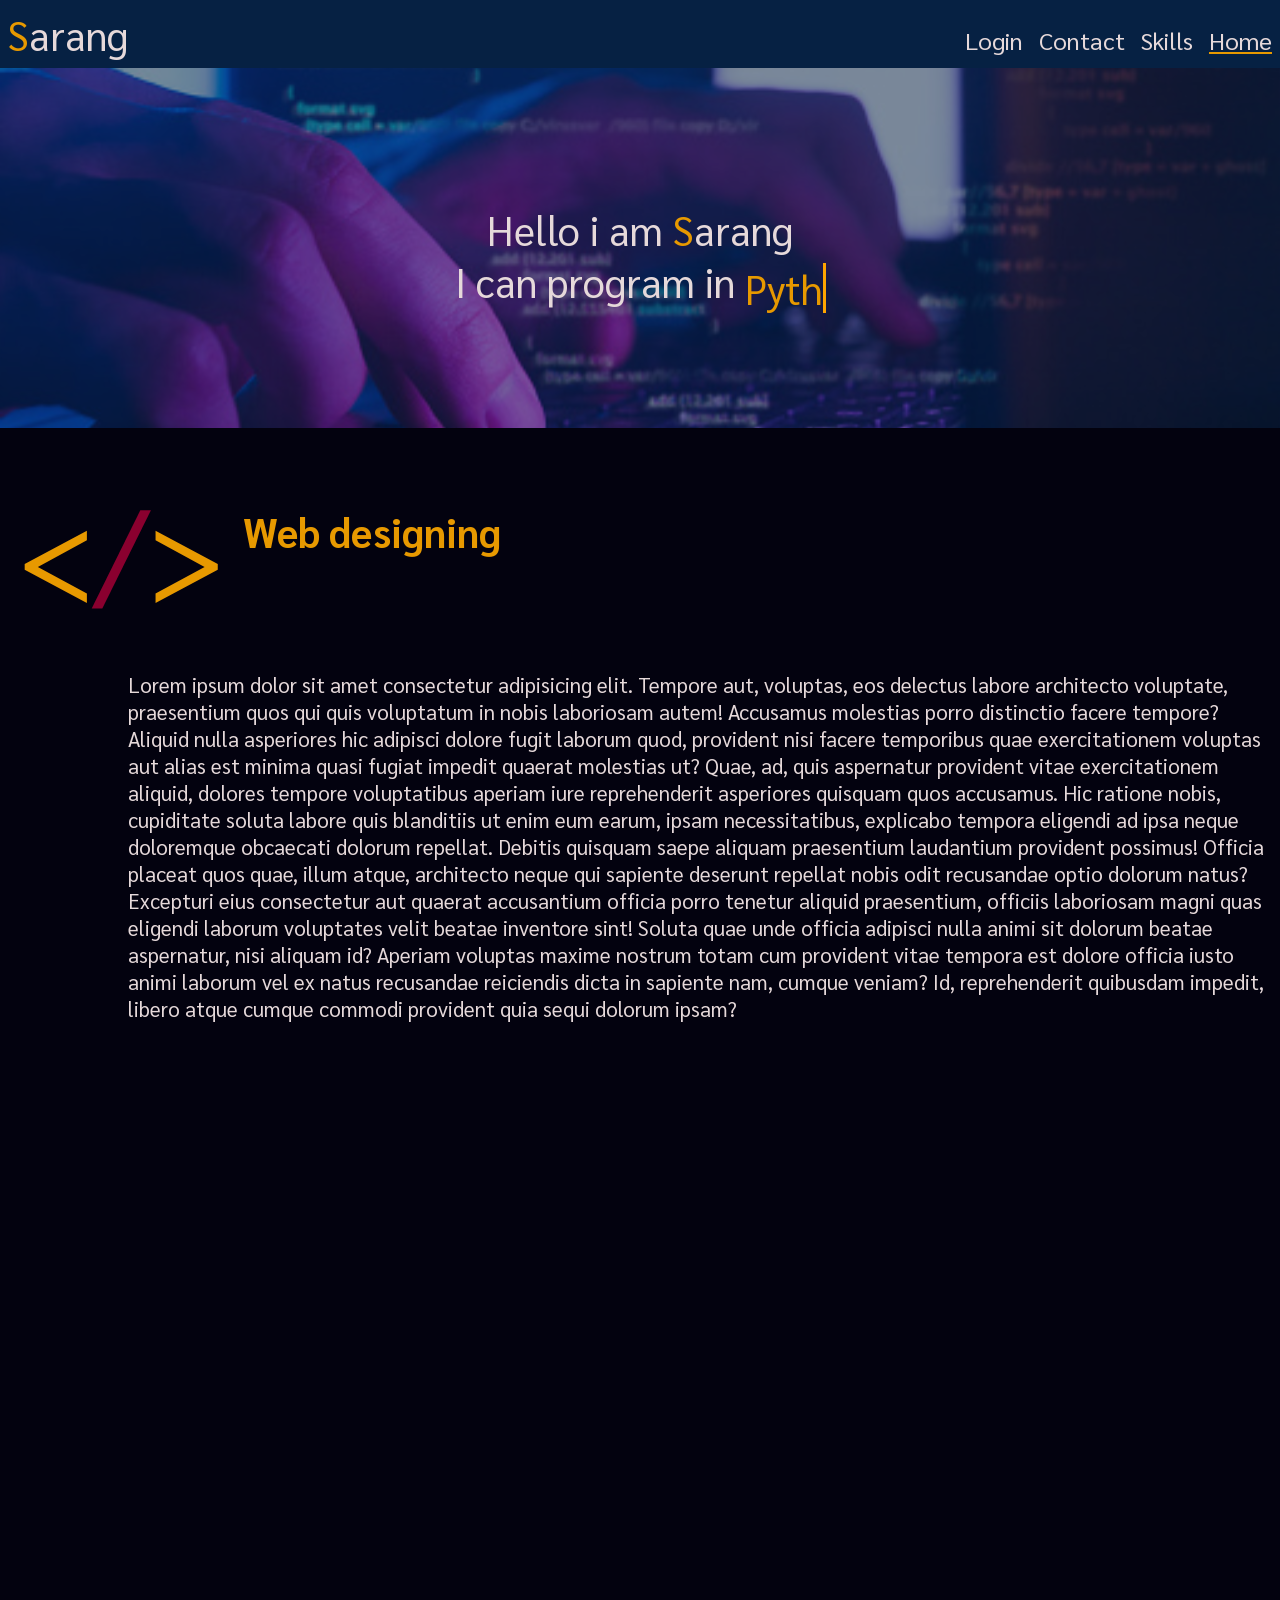
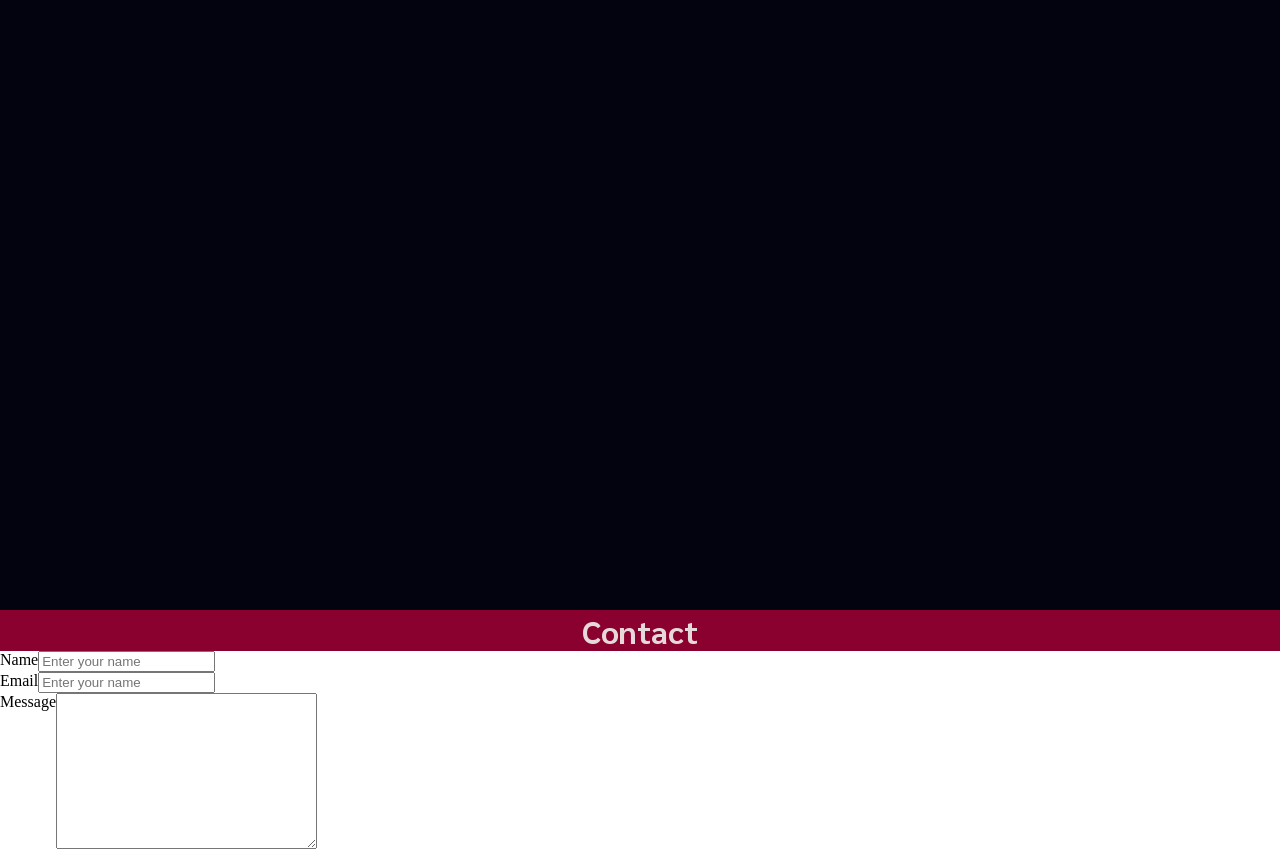
<file: index.html>
<!DOCTYPE html>
<html lang="en">

<head>
    <meta charset="UTF-8">
    <meta http-equiv="X-UA-Compatible" content="IE=edge">
    <meta name="viewport" content="width=device-width, initial-scale=1.0">
    <link href="https://unpkg.com/aos@2.3.1/dist/aos.css" rel="stylesheet">




    <title>Home</title>
    <link rel="stylesheet" href="style.css">
</head>

<body>
    <nav class="navbar" id="navbar">
        <div class="logo">
            <span class="logo-c">S</span>arang
        </div>
        <div class="nav">
            <ul>
                <li><a href="#home" id="active">Home</a></li>
                <li><a href="#me">Skills</a></li>
                <li><a href="contact.php">Contact</a></li>
                <li><a href="login.php">Login</a></li>
            </ul>
        </div>
    </nav>
    <header id="home">
        <div class="hero">
            <div>
                <p>Hello i am <span class="logo-c">S</span>arang</p>
                <p>I can program in <span class="logo-c" id="text">Python</span><span id="cursor"></span></p>
            </div>
        </div>
    </header>
    <article id="me">
        <div class="content" data-aos="fade-right">
            <div class="head-me">
                <img src="web-design.svg" alt="" class="head-item">
                <h1 class="head-item head-middle color-secondary">Web designing</h1>
            </div>
            <div class="body-me color-primary">
                Lorem ipsum dolor sit amet consectetur adipisicing elit. Tempore aut, voluptas, eos delectus labore
                architecto voluptate, praesentium quos qui quis voluptatum in nobis laboriosam autem! Accusamus
                molestias
                porro distinctio facere tempore? Aliquid nulla asperiores hic adipisci dolore fugit laborum quod,
                provident
                nisi facere temporibus quae exercitationem voluptas aut alias est minima quasi fugiat impedit quaerat
                molestias ut? Quae, ad, quis aspernatur provident vitae exercitationem aliquid, dolores tempore
                voluptatibus
                aperiam iure reprehenderit asperiores quisquam quos accusamus. Hic ratione nobis, cupiditate soluta
                labore
                quis blanditiis ut enim eum earum, ipsam necessitatibus, explicabo tempora eligendi ad ipsa neque
                doloremque
                obcaecati dolorum repellat. Debitis quisquam saepe aliquam praesentium laudantium provident possimus!
                Officia placeat quos quae, illum atque, architecto neque qui sapiente deserunt repellat nobis odit
                recusandae optio dolorum natus? Excepturi eius consectetur aut quaerat accusantium officia porro tenetur
                aliquid praesentium, officiis laboriosam magni quas eligendi laborum voluptates velit beatae inventore
                sint!
                Soluta quae unde officia adipisci nulla animi sit dolorum beatae aspernatur, nisi aliquam id? Aperiam
                voluptas maxime nostrum totam cum provident vitae tempora est dolore officia iusto animi laborum vel ex
                natus recusandae reiciendis dicta in sapiente nam, cumque veniam? Id, reprehenderit quibusdam impedit,
                libero atque cumque commodi provident quia sequi dolorum ipsam?
            </div>
        </div>
        <div class="content" data-aos="fade-right">
            <div class="head-me">
                <img src="web-design.svg" alt="" class="head-item">
                <h1 class="head-item head-middle color-secondary">Web designing</h1>
            </div>
            <div class="body-me color-primary">
                Lorem ipsum dolor sit amet consectetur adipisicing elit. Tempore aut, voluptas, eos delectus labore
                architecto voluptate, praesentium quos qui quis voluptatum in nobis laboriosam autem! Accusamus
                molestias
                porro distinctio facere tempore? Aliquid nulla asperiores hic adipisci dolore fugit laborum quod,
                provident
                nisi facere temporibus quae exercitationem voluptas aut alias est minima quasi fugiat impedit quaerat
                molestias ut? Quae, ad, quis aspernatur provident vitae exercitationem aliquid, dolores tempore
                voluptatibus
                aperiam iure reprehenderit asperiores quisquam quos accusamus. Hic ratione nobis, cupiditate soluta
                labore
                quis blanditiis ut enim eum earum, ipsam necessitatibus, explicabo tempora eligendi ad ipsa neque
                doloremque
                obcaecati dolorum repellat. Debitis quisquam saepe aliquam praesentium laudantium provident possimus!
                Officia placeat quos quae, illum atque, architecto neque qui sapiente deserunt repellat nobis odit
                recusandae optio dolorum natus? Excepturi eius consectetur aut quaerat accusantium officia porro tenetur
                aliquid praesentium, officiis laboriosam magni quas eligendi laborum voluptates velit beatae inventore
                sint!
                Soluta quae unde officia adipisci nulla animi sit dolorum beatae aspernatur, nisi aliquam id? Aperiam
                voluptas maxime nostrum totam cum provident vitae tempora est dolore officia iusto animi laborum vel ex
                natus recusandae reiciendis dicta in sapiente nam, cumque veniam? Id, reprehenderit quibusdam impedit,
                libero atque cumque commodi provident quia sequi dolorum ipsam?
            </div>

        </div>
        <div class="content" data-aos="fade-right">
            <div class="head-me">
                <img src="web-design.svg" alt="" class="head-item">
                <h1 class="head-item head-middle color-secondary">Web designing</h1>
            </div>
            <div class="body-me color-primary">
                Lorem ipsum dolor sit amet consectetur adipisicing elit. Tempore aut, voluptas, eos delectus labore
                architecto voluptate, praesentium quos qui quis voluptatum in nobis laboriosam autem! Accusamus
                molestias
                porro distinctio facere tempore? Aliquid nulla asperiores hic adipisci dolore fugit laborum quod,
                provident
                nisi facere temporibus quae exercitationem voluptas aut alias est minima quasi fugiat impedit quaerat
                molestias ut? Quae, ad, quis aspernatur provident vitae exercitationem aliquid, dolores tempore
                voluptatibus
                aperiam iure reprehenderit asperiores quisquam quos accusamus. Hic ratione nobis, cupiditate soluta
                labore
                quis blanditiis ut enim eum earum, ipsam necessitatibus, explicabo tempora eligendi ad ipsa neque
                doloremque
                obcaecati dolorum repellat. Debitis quisquam saepe aliquam praesentium laudantium provident possimus!
                Officia placeat quos quae, illum atque, architecto neque qui sapiente deserunt repellat nobis odit
                recusandae optio dolorum natus? Excepturi eius consectetur aut quaerat accusantium officia porro tenetur
                aliquid praesentium, officiis laboriosam magni quas eligendi laborum voluptates velit beatae inventore
                sint!
                Soluta quae unde officia adipisci nulla animi sit dolorum beatae aspernatur, nisi aliquam id? Aperiam
                voluptas maxime nostrum totam cum provident vitae tempora est dolore officia iusto animi laborum vel ex
                natus recusandae reiciendis dicta in sapiente nam, cumque veniam? Id, reprehenderit quibusdam impedit,
                libero atque cumque commodi provident quia sequi dolorum ipsam?
            </div>
        </div>
    </article>

    <div class="contact" id="contact">
        <div id="head">
            <h1 class="color-primary color-bg-tertiary" align="center">Contact</h1>
        </div>
        <div class="" align="center">
            <form action="">
                <div class="flex-container" align="center">
                    <label for="name" class="flex-items">Name </label>
                    <input type="text" name="name" id="name" class="flex-items" placeholder="Enter your name">
                </div>
                <div class="flex-container">
                    <label for="name" class="flex-items">Email </label>
                    <input type="text" name="name" id="name" class="flex-items" placeholder="Enter your name">
                </div>
                <div class="flex-container">
                    <label for="name" class="flex-items">Message </label>
                    <textarea name="" id="" cols="30" rows="10" class="flex-items"></textarea>
                </div>
            </form>
        </div>
    </div>

    <script src="script.js"></script>
    <script src="https://unpkg.com/aos@2.3.1/dist/aos.js"></script>
    <script>
        AOS.init();
    </script>
</body>

</html>
</file>
<file: style.css>
@import url('https://fonts.googleapis.com/css2?family=Sarabun:wght@300&display=swap');
*{
    margin: 0;
    scroll-behavior: smooth;
}
.navbar {
    display: grid;
    grid-template-columns: repeat(2, 1fr);
    grid-template-rows: 1fr;
    grid-column-gap: 0px;
    grid-row-gap: 0px;
    background-color: #062143;
    margin: 0;
    padding: 0;
}
.logo{
    color: #E6D9DA;
    font-size: 2.5em;
    font-family: 'Sarabun', sans-serif;
    margin: 0.5rem;
}
.logo-c{
    color: #E79900;
}
.nav{
    padding-top: 1rem;
}
.nav ul li{
    list-style-type: none;
    margin-top: 0.5rem;
    margin-right: 0.5rem;
    margin-left: 0.5rem;
    margin-bottom: 0rem;
    float: right;
    font-size: 1.5em;
    font-family: 'Sarabun', sans-serif;

}

.nav ul li a{
    color: #E6D9DA;
    text-decoration: none;
}
#active{
    text-decoration: underline;
    text-decoration-color: #E79900;
}

header{
    height: 25vh;
    margin-bottom: 15vh;
}
.hero{
    background-image: url('bg.svg');
    width: 100%;
    height: 100%;
    background-size: cover;
    text-align: center;
    align-items: center;
    padding-top: 15vh;
    
    
}


.hero div{
    text-align: center;
    color: #E6D9DA;
    font-size: 2.5em;
    font-family: 'Sarabun', sans-serif;
}

article{
    height: 120%;
    background-color: #03020F;
}








.sticky {
    position: fixed;
    top: 0;
    width: 100%;
    z-index: 1;
    background-color: #0621438f;
}

.scale-up-ver-top {
	-webkit-animation: scale-up-ver-top 0.4s cubic-bezier(0.390, 0.575, 0.565, 1.000) both;
	        animation: scale-up-ver-top 0.4s cubic-bezier(0.390, 0.575, 0.565, 1.000) both;
}


/* width */
::-webkit-scrollbar {
    width: 10px;
  }
  
  /* Track */
  ::-webkit-scrollbar-track {
    background: #002642;
  }
  
  /* Handle */
  ::-webkit-scrollbar-thumb {
    background: #a7a0a1;
    border-radius: 10px;
  }
  
  /* Handle on hover */
  ::-webkit-scrollbar-thumb:hover {
    background: #E6D9DA;
  }








.head-me {
    display: flex;
    flex-direction: row;
    flex-wrap: nowrap;
    justify-content: normal;
    align-items: normal;
    align-content: normal;
}

.head-item:nth-child(1) {
    display: block;
    flex-grow: 0;
    flex-shrink: 1;
    flex-basis: auto;
    align-self: auto;
    order: 0;
}

.head-item:nth-child(2) {
    display: block;
    flex-grow: 0;
    flex-shrink: 1;
    flex-basis: auto;
    align-self: auto;
    order: 0;
}


/* color classes */
.color-primary {
    color: #E6D9DA;
    font-family: 'Sarabun', sans-serif;

}
.color-secondary{
    color: #E79900;
    font-family: 'Sarabun', sans-serif;

}
.color-tertiary{
    color: #E6D9DA;
    font-family: 'Sarabun', sans-serif;

}
.color-bg-primary{
    background-color: #062143;
}
.color-bg-secondary{
    background-color: #03020F;
}
.color-bg-tertiary{
    background-color: #8A002F;
}
/*  */

.head-middle {
margin-top: 6%;
font-size: 2.5em;
}


.body-me{
    font-size: 1.3rem;
    margin-left: 10%;
}




#text{
    display: inline-block;
	vertical-align: middle;
}

#cursor {
	display: inline-block;
	vertical-align: middle;
	width: 3px;
	height: 50px;
	background-color: orange;
	animation: blink .75s step-end infinite;
}

@keyframes blink {
	from, to { 
		background-color: transparent 
	}
	50% { 
		background-color: orange; 
	}
}



.contact .head{
    align-self: center;
    text-align: center;
    font-size: 1.5em;
    font-family: 'Sarabun', sans-serif;
}



.flex-container {
    display: flex;
    flex-direction: row;
    flex-wrap: nowrap;
    justify-content: normal;
    align-items: normal;
    align-content: normal;
    text-align: center;
  }
  
  .flex-items:nth-child(1) {
    display: block;
    flex-grow: 0;
    flex-shrink: 1;
    flex-basis: auto;
    align-self: auto;
    order: 0;
  }
  
  .flex-items:nth-child(2) {
    display: block;
    flex-grow: 0;
    flex-shrink: 1;
    flex-basis: auto;
    align-self: auto;
    order: 0;
  }
</file>
